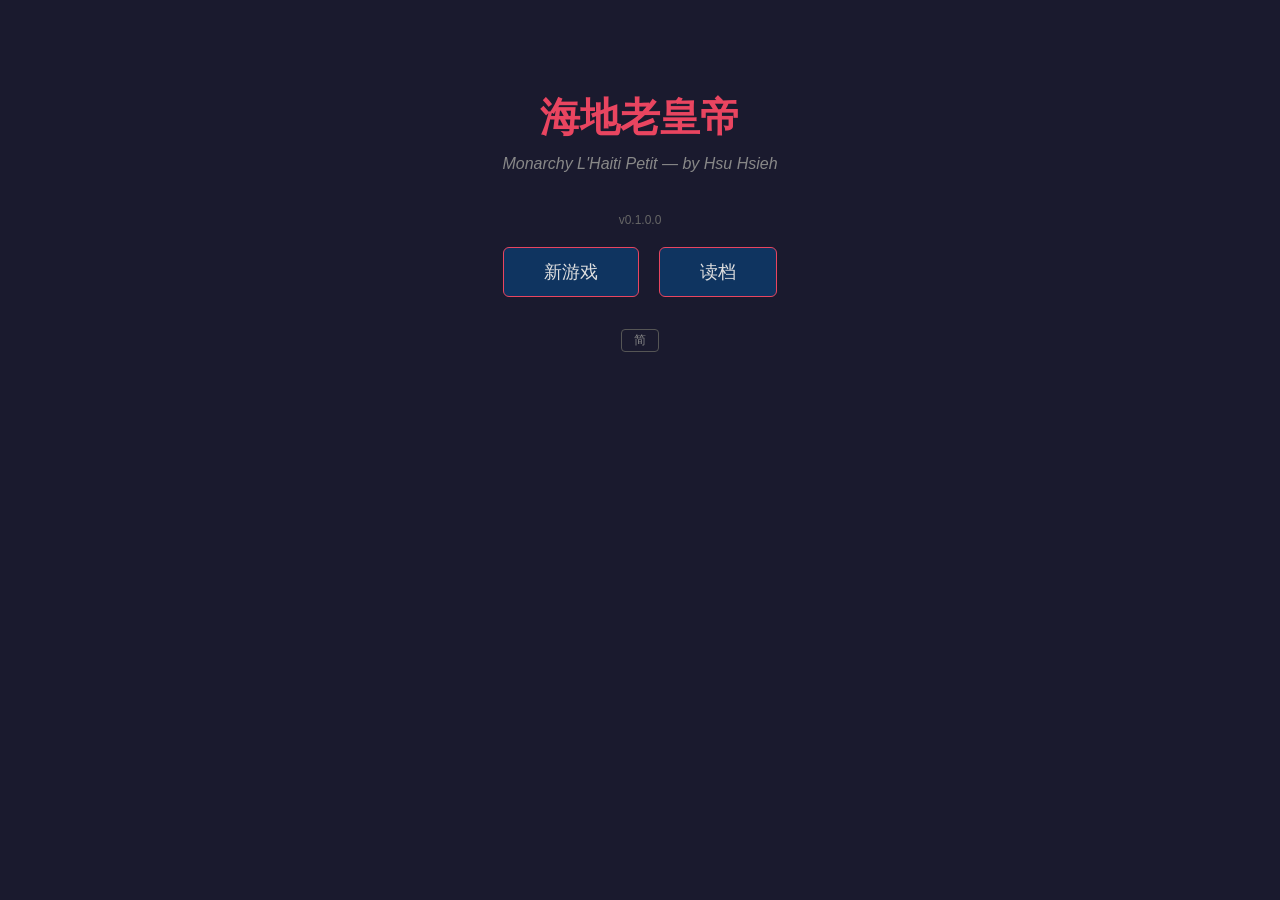
<file: index.html>
<!DOCTYPE html>
<html lang="zh-CN">
<head>
    <meta charset="UTF-8">
    <meta name="viewport" content="width=device-width, initial-scale=1.0">
    <title>海地老皇帝 — Monarchy L'Haiti Petit</title>
    <link rel="stylesheet" href="style.css">
</head>
<body>
    <div id="app">
        <header>
            <div id="titleWrap">
                <h1>海地老皇帝</h1>
                <span id="titleSub">Monarchy L'Haiti Petit</span>
            </div>
            <div id="infoWrap">
                <div id="infoLeft">
                    <span id="gameInfo"></span>
                    <span id="orgLevelInfo"></span>
                </div>
                <div id="classLegend"></div>
            </div>
            <div id="headerBtns">
                <button onclick="saveGame()">存档</button>
                <button onclick="exportSave()">导出</button>
                <button onclick="importSave()">读取</button>
                <button onclick="loadGame()">读档</button>
                <button onclick="resetGame()">新游戏</button>
                <button onclick="toggleLayout()">⇔翻转</button>
            </div>
            <input type="file" id="importFileInput" accept=".txt" style="display:none;" onchange="handleImportFile(event)">
        </header>

        <main>
            <div id="screenMenu" class="screen active">
                <h2>海地老皇帝</h2>
                <p class="subtitle">Monarchy L'Haiti Petit &mdash; by Hsu Hsieh</p>
                <p style="color:#666;font-size:0.75rem;margin:4px 0 12px;">v0.1.0.0</p>
                <button onclick="showIntro()">新游戏</button>
                <button onclick="loadGame()">读档</button>
                <div style="margin-top:16px;display:flex;gap:6px;justify-content:center;">
                    <button id="langSelect" onclick="cycleLanguage()" style="background:transparent;color:#888;border:1px solid #555;padding:2px 12px;border-radius:4px;cursor:pointer;font-size:0.75rem;">简</button>
                </div>
            </div>

            <div id="screenIntro" class="screen">
                <div style="max-width:500px;margin:0 auto;text-align:center;padding:20px;">
                    <div style="font-size:18px;color:#ffd700;margin-bottom:20px;line-height:1.8;">"皇帝轮流坐，明年到我家。"</div>
                    <div style="font-size:14px;color:#ccc;line-height:1.8;text-align:justify;text-indent:2em;">
                        在小海地这片土地上，在新秩序形成之前，这里除了腐朽的人们，什么都没有。但你不一样！你是一位有识之士，注定要领导、征战，在这片传奇的土地上用血与泪写下你的传奇！
                    </div>
                    <button onclick="startNewGame()" style="margin-top:30px;padding:12px 40px;font-size:18px;background:#e94560;color:#fff;border:none;border-radius:6px;cursor:pointer;">开始征程</button>
                </div>
            </div>

            <div id="screenCreate" class="screen">
                <h2>选择你的角色</h2>
                <div id="charOptions"></div>
                <div id="nameInputArea" style="display:none;">
                    <label>选择国姓：</label>
                    <div id="surnamePicker"></div>
                    <label style="margin-top:6px;display:inline-block;">名：</label>
                    <input type="text" id="charNameInput" maxlength="10" placeholder="输入名字...">
                    <button onclick="randomizeName()">随机</button>
                    <div style="margin-top:8px;">
                        <label>玩家ID：</label>
                        <input type="text" id="playerIdInput" placeholder="输入玩家ID..." value="player">
                    </div>
                    <div style="margin-top:6px;">
                        <label>驻地名称：</label>
                        <input type="text" id="hqNameInput" placeholder="输入办公地点..." value="办公室">
                    </div>
                    <div style="margin-top:8px;">
                        <button onclick="confirmCharacter()">确认</button>
                    </div>
                </div>
            </div>

            <div id="screenGame" class="screen">
                <div id="orgPanel"></div>
                <div id="orgTooltip"></div>
                <div id="gameLayout">
                    <div id="logPanel">
                        <h3>游戏日志</h3>
                        <div id="logContent"></div>
                        <button onclick="clearLog()">清空日志</button>
                        <button onclick="exportLog()" style="margin-left:4px;">导出日志</button>
                        <button onclick="importLog()" style="margin-left:4px;">导入日志</button>
                    </div>
                    <div id="charPanel">
                        <h3>角色列表</h3>
                        <div id="charListTabs">
                            <button class="char-tab active" data-tab="free" onclick="switchCharTab('free')">自由角色</button>
                            <button class="char-tab" data-tab="worker" onclick="switchCharTab('worker')">职人角色</button>
                        </div>
                        <div id="charList"></div>
                    </div>
                    <div id="actionPanel">
                        <h3>行动</h3>
                        <div id="actionContent">
                            <p id="actionPrompt">选择一个角色来执行行动</p>
                            <div id="actionBtns"></div>
                        </div>
                        <div id="yearEndArea">
                            <button id="btnNextYear" onclick="nextYear()">下一年 →</button>
                        </div>
                    </div>
                    <div id="combinedPanel">
                        <div id="combinedTabBar">
                            <button class="court-tab active" data-tab="cabinet" onclick="switchCombinedTab('cabinet')">内阁</button>
                            <button class="court-tab" data-tab="harem" onclick="switchCombinedTab('harem')">后宫</button>
                            <button class="court-tab" data-tab="unavailable" onclick="switchCombinedTab('unavailable')">不可用角色</button>
                            <button class="court-tab" data-tab="dead" onclick="switchCombinedTab('dead')">死亡角色</button>
                        </div>
                        <div id="combinedCabinet" class="court-tab-panel active"></div>
                        <div id="combinedHarem" class="court-tab-panel"></div>
                        <div id="combinedUnavailable" class="court-tab-panel"></div>
                        <div id="combinedDead" class="court-tab-panel"></div>
                    </div>
                </div>
                <div id="recruitPanel">
                    <div id="recruitRegular" class="recruit-col">
                        <div class="recruit-col-header">常规人才</div>
                        <div id="talentMarketSlots" class="recruit-slots"></div>
                    </div>
                    <div id="recruitBounty" class="recruit-col">
                        <div class="recruit-col-header">悬赏招募</div>
                        <div id="recruitBountyContent"></div>
                    </div>
                    <div id="recruitSpecial" class="recruit-col">
                        <div class="recruit-col-header">特殊人才</div>
                        <div id="recruitSpecialContent"></div>
                    </div>
                </div>
                <div id="bottomPanels">
                    <div id="mapPanel" class="collapsed">
                        <div class="panel-header">
                            <h3>地图</h3>
                            <button class="collapse-btn" onclick="toggleMap()">▶</button>
                        </div>
                        <div id="mapContent"></div>
                        <div id="mapAction" style="padding:8px 12px 10px;border-top:1px solid #0f3460;display:none;"></div>
                    </div>
                    <div id="historyPanel">
                        <div class="panel-header">
                            <h3>历史人物</h3>
                        </div>
                        <div id="historyPanelContent"></div>
                    </div>
                </div>
            </div>

            <div id="charDetailOverlay" class="overlay" style="display:none;">
                <div class="overlay-content" style="max-width:600px;">
                    <div class="overlay-header">
                        <h2 id="charDetailTitle">角色详情</h2>
                        <button class="overlay-close" onclick="closeCharDetail()">✕</button>
                    </div>
                    <div id="charDetailContent"></div>
                </div>
            </div>
            <div id="targetDetailOverlay" class="overlay" style="display:none;">
                <div class="overlay-content" style="max-width:500px;">
                    <div class="overlay-header">
                        <h2 id="targetDetailTitle">目标属性</h2>
                        <button class="overlay-close" onclick="closeTargetDetail()">✕</button>
                    </div>
                    <div id="targetDetailContent"></div>
                </div>
            </div>
            <div id="orgBreakdownOverlay" class="overlay" style="display:none;">
                <div class="overlay-content" style="max-width:500px;">
                    <div class="overlay-header">
                        <h2 id="orgBreakdownTitle">数值详情</h2>
                        <button class="overlay-close" onclick="closeOrgBreakdown()">✕</button>
                    </div>
                    <div id="orgBreakdownContent"></div>
                </div>
            </div>
            <div id="historyOverlay" class="overlay" style="display:none;">
                <div class="overlay-content" style="max-width:550px;">
                    <div class="overlay-header">
                        <h2>历史人物</h2>
                        <button class="overlay-close" onclick="closeHistory()">✕</button>
                    </div>
                    <div id="historyContent"></div>
                </div>
            </div>
            <div id="gameOverOverlay" class="overlay" style="display:none;">
                <div class="overlay-content" style="max-width:600px;text-align:center;">
                    <div class="overlay-header">
                        <h2 id="gameOverTitle">游戏结束</h2>
                        <button class="overlay-close" onclick="closeGameOver()">✕</button>
                    </div>
                    <div id="gameOverContent"></div>
                </div>
            </div>
        </main>
    </div>

    <script src="script.js"></script>
</body>
</html>
</file>
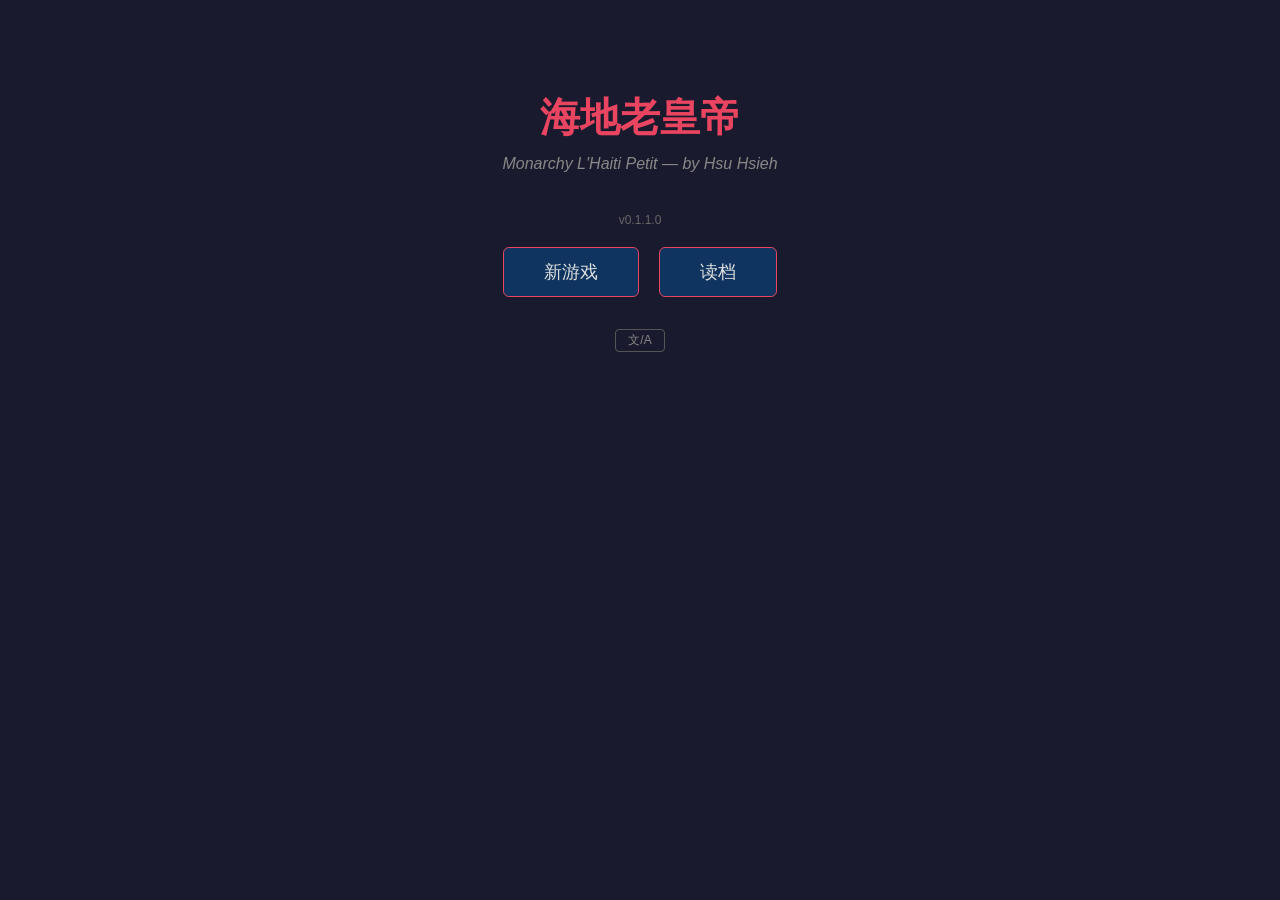
<file: dev/index.html>
<!DOCTYPE html>
<html lang="zh-CN">
<head>
    <meta charset="UTF-8">
    <meta name="viewport" content="width=device-width, initial-scale=1.0">
    <title>海地老皇帝 — Monarchy L'Haiti Petit</title>
    <link rel="stylesheet" href="style.css">
</head>
<body>
    <div id="app">
        <header>
            <div id="titleWrap">
                <h1>海地老皇帝</h1>
                <span id="titleSub">Monarchy L'Haiti Petit</span>
            </div>
            <div id="infoWrap">
                <div id="infoLeft">
                    <span id="gameInfo"></span>
                    <span id="orgLevelInfo"></span>
                </div>
                <div id="classLegend"></div>
            </div>
            <div id="headerBtns">
                <button class="i18n" data-i18n="UI_HEADER.btn_save" onclick="saveGame()">存档</button>
                <button class="i18n" data-i18n="UI_HEADER.btn_export" onclick="exportSave()">导出</button>
                <button class="i18n" data-i18n="UI_HEADER.btn_import" onclick="importSave()">读取</button>
                <button class="i18n" data-i18n="UI_HEADER.btn_load" onclick="loadGame()">读档</button>
                <button class="i18n" data-i18n="UI_HEADER.btn_new_game" onclick="resetGame()">新游戏</button>
                <button class="i18n" data-i18n="UI_HEADER.btn_toggle_layout" onclick="toggleLayout()">⇔翻转</button>
                <button id="devCheatBtn" onclick="showDevCheat()" style="display:none;background:#e94560;color:#fff;border:none;padding:2px 8px;border-radius:3px;cursor:pointer;font-size:0.7rem;">作弊</button>
                <button id="headerLangBtn" onclick="showLangMenu(event)" style="background:transparent;color:#888;border:1px solid #555;padding:2px 8px;border-radius:3px;cursor:pointer;font-size:0.7rem;">文/A</button>
                <div style="position:relative;display:inline-block;">
                    <button id="headerDocsBtn" class="i18n" data-i18n="UI_HEADER.btn_docs" onclick="showDocsMenu(event)" style="background:transparent;color:#888;border:1px solid #555;padding:2px 8px;border-radius:3px;cursor:pointer;font-size:0.7rem;">文件</button>
                    <div id="docsDropdown" style="display:none;position:absolute;top:100%;right:0;background:#2a2a2a;border:1px solid #444;border-radius:4px;min-width:160px;z-index:1000;box-shadow:0 4px 12px rgba(0,0,0,0.5);">
                        <div class="i18n" data-i18n="UI_HEADER.doc_info" onclick="openDoc('info.txt')" onmouseenter="this.style.background='#0f3460'" onmouseleave="this.style.background='transparent'" style="padding:8px 12px;cursor:pointer;color:#ccc;font-size:0.75rem;border-bottom:1px solid #333;">设定文档</div>
                        <div class="i18n" data-i18n="UI_HEADER.doc_tutorial" onclick="openDoc('tutorial.txt')" onmouseenter="this.style.background='#0f3460'" onmouseleave="this.style.background='transparent'" style="padding:8px 12px;cursor:pointer;color:#ccc;font-size:0.75rem;border-bottom:1px solid #333;">新手教程</div>
                        <div class="i18n" data-i18n="UI_HEADER.doc_stats_char" onclick="openDoc('stats_char.txt')" onmouseenter="this.style.background='#0f3460'" onmouseleave="this.style.background='transparent'" style="padding:8px 12px;cursor:pointer;color:#ccc;font-size:0.75rem;border-bottom:1px solid #333;">角色属性详解</div>
                        <div class="i18n" data-i18n="UI_HEADER.doc_stats_org" onclick="openDoc('stats_org.txt')" onmouseenter="this.style.background='#0f3460'" onmouseleave="this.style.background='transparent'" style="padding:8px 12px;cursor:pointer;color:#ccc;font-size:0.75rem;">组织属性详解</div>
                    </div>
                </div>
            </div>
            <input type="file" id="importFileInput" accept=".txt" style="display:none;" onchange="handleImportFile(event)">
        </header>

        <main>
            <div id="screenMenu" class="screen active">
                <h2 class="i18n" data-i18n="UI_HEADER.game_title">海地老皇帝</h2>
                <p class="subtitle">Monarchy L'Haiti Petit &mdash; by Hsu Hsieh</p>
                <p style="color:#666;font-size:0.75rem;margin:4px 0 12px;" class="i18n" data-i18n="UI_MENU.version">v0.1.1.0</p>
                <button class="i18n" data-i18n="UI_MENU.new_game" onclick="showIntro()">新游戏</button>
                <button class="i18n" data-i18n="UI_MENU.load_game" onclick="loadGame()">读档</button>
                <div style="margin-top:16px;display:flex;gap:6px;justify-content:center;">
                    <button onclick="showLangMenu(event)" style="background:transparent;color:#888;border:1px solid #555;padding:2px 12px;border-radius:4px;cursor:pointer;font-size:0.75rem;">文/A</button>
                </div>
            </div>

            <div id="screenIntro" class="screen">
                <div style="max-width:500px;margin:0 auto;text-align:center;padding:20px;">
                    <div class="i18n" data-i18n="UI_MENU.intro_title" style="font-size:18px;color:#ffd700;margin-bottom:20px;line-height:1.8;">"皇帝轮流坐，明年到我家。"</div>
                    <div class="i18n" data-i18n="UI_MENU.intro_body" style="font-size:14px;color:#ccc;line-height:1.8;text-align:justify;text-indent:2em;">
                        在小海地这片土地上，在新秩序形成之前，这里除了腐朽的人们，什么都没有。但你不一样！你是一位有识之士，注定要领导、征战，在这片传奇的土地上用血与泪写下你的传奇！
                    </div>
                    <button class="i18n" data-i18n="UI_MENU.intro_begin" onclick="startNewGame()" style="margin-top:30px;padding:12px 40px;font-size:18px;background:#e94560;color:#fff;border:none;border-radius:6px;cursor:pointer;">开始征程</button>
                </div>
            </div>

            <div id="screenCreate" class="screen">
                <h2 class="i18n" data-i18n="UI_MENU.select_character">选择你的角色</h2>
                <div id="charOptions"></div>
                <div id="nameInputArea" style="display:none;">
                    <label class="i18n" data-i18n="UI_MENU.select_surname">选择国姓：</label>
                    <div id="surnamePicker"></div>
                    <label style="margin-top:6px;display:inline-block;" class="i18n" data-i18n="UI_MENU.given_name">名：</label>
                    <input type="text" id="charNameInput" maxlength="10" placeholder="输入名字..." class="i18n" data-i18n="UI_MENU.name_placeholder">
                    <button class="i18n" data-i18n="UI_MENU.random" onclick="randomizeName()">随机</button>
                    <div style="margin-top:8px;">
                        <label class="i18n" data-i18n="UI_MENU.player_id">玩家ID：</label>
                        <input type="text" id="playerIdInput" placeholder="输入玩家ID..." value="player" class="i18n" data-i18n="UI_MENU.player_id_placeholder">
                    </div>
                    <div style="margin-top:6px;">
                        <label class="i18n" data-i18n="UI_MENU.hq_name">驻地名称：</label>
                        <input type="text" id="hqNameInput" placeholder="输入办公地点..." value="办公室" class="i18n" data-i18n="UI_MENU.hq_placeholder">
                    </div>
                    <div style="margin-top:8px;">
                        <button class="i18n" data-i18n="UI_MENU.confirm" onclick="confirmCharacter()">确认</button>
                    </div>
                </div>
            </div>

            <div id="screenGame" class="screen">
                <div id="orgPanel"></div>
                <div id="orgTooltip"></div>
                <div id="gameLayout">
                    <div id="logPanel">
                        <h3>游戏日志</h3>
                        <div id="logContent"></div>
                        <button onclick="clearLog()">清空日志</button>
                        <button onclick="exportLog()" style="margin-left:4px;">导出日志</button>
                        <button onclick="importLog()" style="margin-left:4px;">导入日志</button>
                    </div>
                    <div id="charPanel">
                        <h3>角色列表</h3>
                        <div id="charListTabs">
                            <button class="char-tab active" data-tab="free" onclick="switchCharTab('free')">自由角色</button>
                            <button class="char-tab" data-tab="worker" onclick="switchCharTab('worker')">职人角色</button>
                        </div>
                        <div id="charList"></div>
                    </div>
                    <div id="actionPanel">
                        <h3>行动</h3>
                        <div id="actionContent">
                            <p id="actionPrompt">选择一个角色来执行行动</p>
                            <div id="actionBtns"></div>
                        </div>
                        <div id="yearEndArea">
                            <button id="btnNextYear" onclick="nextYear()">下一年 →</button>
                        </div>
                    </div>
                    <div id="combinedPanel">
                        <div id="combinedTabBar">
                            <button class="court-tab active" data-tab="cabinet" onclick="switchCombinedTab('cabinet')">内阁</button>
                            <button class="court-tab" data-tab="harem" onclick="switchCombinedTab('harem')">后宫</button>
                            <button class="court-tab" data-tab="unavailable" onclick="switchCombinedTab('unavailable')">不可用角色</button>
                            <button class="court-tab" data-tab="dead" onclick="switchCombinedTab('dead')">死亡角色</button>
                        </div>
                        <div id="combinedCabinet" class="court-tab-panel active"></div>
                        <div id="combinedHarem" class="court-tab-panel"></div>
                        <div id="combinedUnavailable" class="court-tab-panel"></div>
                        <div id="combinedDead" class="court-tab-panel"></div>
                    </div>
                </div>
                <div id="recruitPanel">
                    <div id="recruitRegular" class="recruit-col">
                        <div class="recruit-col-header">常规人才</div>
                        <div id="talentMarketSlots" class="recruit-slots"></div>
                    </div>
                    <div id="recruitBounty" class="recruit-col">
                        <div class="recruit-col-header">悬赏招募</div>
                        <div id="recruitBountyContent"></div>
                    </div>
                    <div id="recruitSpecial" class="recruit-col">
                        <div class="recruit-col-header">特殊人才</div>
                        <div id="recruitSpecialContent"></div>
                    </div>
                </div>
                <div id="bottomPanels">
                    <div id="mapPanel" class="collapsed">
                        <div class="panel-header">
                            <h3>地图</h3>
                            <button class="collapse-btn" onclick="toggleMap()">▶</button>
                        </div>
                        <div id="mapContent"></div>
                        <div id="mapAction" style="padding:8px 12px 10px;border-top:1px solid #0f3460;display:none;"></div>
                    </div>
                    <div id="historyPanel">
                        <div class="panel-header">
                            <h3>历史人物</h3>
                        </div>
                        <div id="historyPanelContent"></div>
                    </div>
                </div>
            </div>

            <div id="charDetailOverlay" class="overlay" style="display:none;">
                <div class="overlay-content" style="max-width:600px;">
                    <div class="overlay-header">
                        <h2 id="charDetailTitle">角色详情</h2>
                        <button class="overlay-close" onclick="closeCharDetail()">✕</button>
                    </div>
                    <div id="charDetailContent"></div>
                </div>
            </div>
            <div id="targetDetailOverlay" class="overlay" style="display:none;">
                <div class="overlay-content" style="max-width:500px;">
                    <div class="overlay-header">
                        <h2 id="targetDetailTitle">目标属性</h2>
                        <button class="overlay-close" onclick="closeTargetDetail()">✕</button>
                    </div>
                    <div id="targetDetailContent"></div>
                </div>
            </div>
            <div id="orgBreakdownOverlay" class="overlay" style="display:none;">
                <div class="overlay-content" style="max-width:500px;">
                    <div class="overlay-header">
                        <h2 id="orgBreakdownTitle">数值详情</h2>
                        <button class="overlay-close" onclick="closeOrgBreakdown()">✕</button>
                    </div>
                    <div id="orgBreakdownContent"></div>
                </div>
            </div>
            <div id="historyOverlay" class="overlay" style="display:none;">
                <div class="overlay-content" style="max-width:550px;">
                    <div class="overlay-header">
                        <h2>历史人物</h2>
                        <button class="overlay-close" onclick="closeHistory()">✕</button>
                    </div>
                    <div id="historyContent"></div>
                </div>
            </div>
            <div id="gameOverOverlay" class="overlay" style="display:none;">
                <div class="overlay-content" style="max-width:600px;text-align:center;">
                    <div class="overlay-header">
                        <h2 id="gameOverTitle">游戏结束</h2>
                        <button class="overlay-close" onclick="closeGameOver()">✕</button>
                    </div>
                    <div id="gameOverContent"></div>
                </div>
            </div>
            <div id="docOverlay" class="overlay" style="display:none;">
                <div class="overlay-content" style="max-width:640px;">
                    <div class="overlay-header">
                        <h2 id="docOverlayTitle">文档</h2>
                        <button class="overlay-close" onclick="closeDocOverlay()">✕</button>
                    </div>
                    <div id="docOverlayBody" style="padding:16px;font-size:0.85rem;line-height:1.8;color:#ccc;white-space:pre-wrap;max-height:70vh;overflow-y:auto;"></div>
                </div>
            </div>
        </main>
    </div>

    <script src="lang/zh-CN.js"></script>
    <script src="lang/en-US.js"></script>
    <script src="lang/zh-TW.js"></script>
    <script src="doc-content.js"></script>
    <script src="script.js"></script>
</body>
</html>
</file>
<file: style.css>
* {
    margin: 0;
    padding: 0;
    box-sizing: border-box;
}

body {
    font-family: 'Segoe UI', 'Microsoft YaHei', sans-serif;
    background: #1a1a2e;
    color: #e0e0e0;
    min-height: 100vh;
}

#app {
    max-width: 1100px;
    margin: 0 auto;
    padding: 10px;
    position: relative;
}

header {
    display: flex;
    align-items: center;
    justify-content: space-between;
    background: #16213e;
    padding: 8px 16px;
    border-radius: 8px;
    margin-bottom: 15px;
    border: 1px solid #0f3460;
    flex-wrap: wrap;
    gap: 6px;
}

#titleWrap {
    display: flex;
    flex-direction: column;
    line-height: 1.2;
}

header h1 {
    font-size: 1.1rem;
    color: #e94560;
    letter-spacing: 2px;
}

#titleSub {
    font-size: 0.65rem;
    color: #666;
    letter-spacing: 1px;
}

#infoWrap {
    display: flex;
    flex-direction: row;
    align-items: center;
    gap: 20px;
}

#infoLeft {
    display: flex;
    flex-direction: column;
    align-items: center;
    gap: 2px;
}

#gameInfo {
    font-size: 0.85rem;
    color: #a0a0b0;
    white-space: nowrap;
}

#orgLevelInfo {
    font-size: 0.8rem;
    color: #ffd54f;
    white-space: nowrap;
}

#classLegend {
    font-size:0.65rem;
    color:#666;
    display:flex;
    flex-wrap:wrap;
    gap:0 10px;
}

#headerBtns {
    display: flex;
    flex-wrap: wrap;
    gap: 4px;
}

#headerBtns button {
    background: #0f3460;
    color: #e0e0e0;
    border: 1px solid #1a4a7a;
    padding: 4px 10px;
    border-radius: 4px;
    cursor: pointer;
    font-size: 0.75rem;
    white-space: nowrap;
}

#headerBtns button:hover {
    background: #1a4a7a;
}

.screen {
    display: none;
}

.screen.active {
    display: block;
}

#screenMenu {
    text-align: center;
    padding: 80px 20px;
}

#screenMenu h2 {
    font-size: 2.5rem;
    color: #e94560;
    margin-bottom: 10px;
}

#screenMenu .subtitle {
    color: #888;
    margin-bottom: 40px;
    font-style: italic;
}

#screenMenu button {
    display: inline-block;
    background: #0f3460;
    color: #e0e0e0;
    border: 1px solid #e94560;
    padding: 12px 40px;
    margin: 8px;
    border-radius: 6px;
    cursor: pointer;
    font-size: 1.1rem;
}

#screenMenu button:hover {
    background: #e94560;
    color: #fff;
}

#screenCreate {
    text-align: center;
    padding: 30px 20px;
}

#screenCreate h2 {
    margin-bottom: 25px;
    color: #e94560;
}

#charOptions {
    display: flex;
    gap: 15px;
    justify-content: center;
    flex-wrap: wrap;
    margin-bottom: 25px;
}

.char-card {
    background: #16213e;
    border: 2px solid #0f3460;
    border-radius: 10px;
    padding: 18px;
    width: 260px;
    cursor: pointer;
    text-align: left;
    transition: all 0.2s;
}

.char-card:hover {
    border-color: #e94560;
    transform: translateY(-3px);
}

.char-card.selected {
    border-color: #e94560;
    background: #1a2a4e;
    box-shadow: 0 0 15px rgba(233, 69, 96, 0.3);
}

.char-card h4 {
    text-align: center;
    color: #e94560;
    margin-bottom: 10px;
    font-size: 1rem;
}

.char-stats {
    display: grid;
    grid-template-columns: 1fr 1fr;
    gap: 3px 15px;
    font-size: 0.85rem;
}

.char-stats span {
    padding: 2px 0;
}

.stat-label {
    color: #888;
}

.stat-val {
    color: #e0e0e0;
    font-weight: bold;
    text-align: right;
}

#nameInputArea {
    margin-top: 15px;
    text-align: center;
}

#nameInputArea label {
    margin-right: 10px;
}

#nameInputArea input {
    background: #0f3460;
    border: 1px solid #1a4a7a;
    color: #e0e0e0;
    padding: 8px 12px;
    border-radius: 4px;
    font-size: 1rem;
    width: 200px;
}

#nameInputArea button {
    background: #e94560;
    color: #fff;
    border: none;
    padding: 8px 20px;
    margin-left: 8px;
    border-radius: 4px;
    cursor: pointer;
    font-size: 1rem;
}

#surnamePicker {
    display: flex;
    flex-wrap: wrap;
    gap: 5px;
    margin: 6px 0;
    justify-content: center;
}

#surnamePicker .surname-btn {
    background: #0f3460;
    color: #e0e0e0;
    border: 1px solid #1a4a7a;
    padding: 6px 14px;
    border-radius: 4px;
    cursor: pointer;
    font-size: 1rem;
    transition: all 0.15s;
}

#surnamePicker .surname-btn:hover {
    border-color: #e94560;
    background: #1a2a4e;
}

#surnamePicker .surname-btn.active {
    background: #e94560;
    color: #fff;
    border-color: #e94560;
}

#gameLayout {
    display: flex;
    gap: 15px;
    margin-bottom: 15px;
}

#charPanel {
    flex: 1;
    background: #16213e;
    border-radius: 8px;
    padding: 15px;
    border: 1px solid #0f3460;
}

#charPanel h3 {
    color: #e94560;
    margin-bottom: 12px;
    font-size: 1rem;
}

#charList {
    display: flex;
    flex-direction: column;
    gap: 8px;
    max-height: 420px;
    overflow-y: auto;
    padding-right: 4px;
}

.char-entry {
    background: #0f3460;
    border-radius: 6px;
    padding: 10px 12px;
    cursor: pointer;
    transition: all 0.15s;
    border: 1px solid transparent;
}

.char-entry:hover {
    border-color: #e94560;
}

.char-entry.active {
    border-color: #e94560;
    background: #1a2a4e;
}

.char-entry.dead {
    opacity: 0.5;
}

.char-entry.acted {
    opacity: 0.7;
    background: #1a2a4e;
    border-color: #444;
}

.char-entry.acted:hover {
    border-color: #666;
}

.char-entry .name {
    font-weight: bold;
    color: #e94560;
    font-size: 0.95rem;
}

.char-entry .age {
    color: #888;
    font-size: 0.85rem;
    margin-left: 6px;
}

.char-entry .status-tag {
    font-size: 0.75rem;
    padding: 2px 8px;
    border-radius: 10px;
    margin-left: 8px;
}

.char-entry .status-tag.alive {
    background: #1b5e20;
    color: #a5d6a7;
}

.char-entry .status-tag.dead {
    background: #5e1b1b;
    color: #d6a5a5;
}

.char-entry .leader-tag {
    font-size: 0.75rem;
    background: #e94560;
    color: #fff;
    padding: 2px 8px;
    border-radius: 10px;
    margin-left: 6px;
}

.char-entry .profession-tag {
    font-size: 0.75rem;
    color: #90caf9;
    margin-left: 6px;
}

.char-entry .stats-mini {
    font-size: 0.75rem;
    color: #a0a0b0;
    margin-top: 4px;
    display: flex;
    flex-wrap: wrap;
    gap: 0 12px;
}

.char-entry .stats-mini span {
    white-space: nowrap;
}

.char-entry .stats-desc {
    font-size: 0.65rem;
    color: #8888a0;
    margin-top: 2px;
    display: flex;
    flex-wrap: wrap;
    gap: 0 10px;
    opacity: 0.85;
}

.char-entry .stats-desc span {
    white-space: nowrap;
}

.char-detail {
    font-size: 0.85rem;
    margin-top: 4px;
    line-height: 1.6;
}

.char-detail .stat-row {
    display: flex;
    justify-content: space-between;
    padding: 0 4px;
}

.char-detail .stat-row:nth-child(even) {
    background: rgba(255,255,255,0.03);
}

#actionPanel {
    flex: 1.2;
    background: #16213e;
    border-radius: 8px;
    padding: 15px;
    border: 1px solid #0f3460;
    display: flex;
    flex-direction: column;
}

#actionPanel h3 {
    color: #e94560;
    margin-bottom: 12px;
    font-size: 1rem;
}

#actionContent {
    flex: 1;
    min-height: 200px;
}

#actionPrompt {
    color: #888;
    font-style: italic;
    margin-bottom: 12px;
}

#actionBtns {
    display: flex;
    flex-wrap: wrap;
    gap: 8px;
}

#actionBtns button {
    background: #0f3460;
    color: #e0e0e0;
    border: 1px solid #1a4a7a;
    padding: 8px 16px;
    border-radius: 5px;
    cursor: pointer;
    font-size: 0.9rem;
    transition: all 0.15s;
}

#actionBtns button:hover {
    background: #e94560;
    border-color: #e94560;
    color: #fff;
}

.action-result {
    background: #0a0a1a;
    border-left: 3px solid #e94560;
    padding: 8px 12px;
    margin-top: 10px;
    border-radius: 0 4px 4px 0;
    font-size: 0.85rem;
    line-height: 1.6;
}

.action-result .success { color: #4caf50; }
.action-result .fail { color: #f44336; }
.action-result .great { color: #ff9800; }
.action-result .extreme { color: #e94560; }
.action-result .info { color: #2196f3; }
.action-result .stat-change { color: #a0a0b0; }

#yearEndArea {
    margin-top: 15px;
    text-align: right;
    padding-top: 10px;
    border-top: 1px solid #0f3460;
}

#btnNextYear {
    background: #e94560;
    color: #fff;
    border: none;
    padding: 10px 30px;
    border-radius: 5px;
    cursor: pointer;
    font-size: 1rem;
}

#btnNextYear:hover {
    background: #ff5770;
}

/* ---- Organization Panel ---- */

#orgPanel {
    background: #16213e;
    border-radius: 8px;
    padding: 8px 14px;
    border: 1px solid #0f3460;
    display: none;
    flex-wrap: wrap;
    gap: 6px 16px;
    align-items: center;
    justify-content: flex-start;
    font-size: 0.82rem;
    margin-bottom: 8px;
}

#orgPanel .org-stat {
    display: inline-flex;
    gap: 3px;
    align-items: baseline;
}

#orgPanel .org-label {
    font-weight: bold;
}

#orgPanel .org-cur {
    color: #fff;
}

#orgPanel .org-peak {
    color: #666;
    font-size: 0.75rem;
}

#orgPanel .org-year {
    margin-left: auto;
    color: #888;
    font-size: 0.8rem;
}

#orgTooltip {
    display: none;
    position: absolute;
    background: #0d1b2a;
    color: #b0b0d0;
    font-size: 0.7rem;
    padding: 6px 10px;
    border-radius: 6px;
    border: 1px solid #1a4a7a;
    max-width: 420px;
    white-space: nowrap;
    z-index: 100;
    pointer-events: none;
    line-height: 1.5;
    box-shadow: 0 2px 8px rgba(0,0,0,0.5);
}

/* ---- Recruit Panel ---- */

#recruitPanel {
    display: none;
    gap: 10px;
    margin-bottom: 10px;
}

#recruitPanel .recruit-col {
    flex: 1;
    background: #16213e;
    border-radius: 8px;
    border: 1px solid #0f3460;
    padding: 10px;
}

#recruitPanel .recruit-col-header {
    color: #e94560;
    font-size: 0.85rem;
    font-weight: bold;
    margin-bottom: 8px;
    text-align: center;
}

#recruitPanel .recruit-slots {
    display: flex;
    flex-direction: column;
    gap: 6px;
}

#logPanel {
    width: 260px;
    background: #16213e;
    border-radius: 8px;
    padding: 10px;
    border: 1px solid #0f3460;
    display: flex;
    flex-direction: column;
    flex-shrink: 0;
}

#logPanel h3 {
    color: #e94560;
    margin-bottom: 8px;
    font-size: 0.85rem;
}

#logContent {
    flex: 1;
    overflow-y: auto;
    font-size: 0.72rem;
    line-height: 1.5;
    max-height: 400px;
    min-height: 100px;
    padding-right: 4px;
}

#logContent p {
    margin: 2px 0;
    padding: 1px 0;
    border-bottom: 1px solid #1a1a3e;
}

#logContent button {
    margin-top: 6px;
    background: #2a2a4e;
    border: 1px solid #555;
    color: #ccc;
    padding: 3px 10px;
    border-radius: 4px;
    cursor: pointer;
    font-size: 0.75rem;
}

#gameLayout.flipped {
    flex-direction: row-reverse;
}

#logPanel h3 {
    color: #e94560;
    margin-bottom: 8px;
    font-size: 1rem;
}

#logPanel button {
    background: #0f3460;
    color: #e0e0e0;
    border: 1px solid #1a4a7a;
    padding: 4px 12px;
    border-radius: 4px;
    cursor: pointer;
    font-size: 0.8rem;
    margin-top: 6px;
}

#mapPanel {
    background: #16213e;
    border-radius: 8px;
    padding: 0;
    border: 1px solid #0f3460;
    flex: 1;
}

#mapPanel .panel-header,
#historyPanel .panel-header {
    display: flex;
    align-items: center;
    padding: 8px 12px;
    cursor: default;
}

#mapPanel .panel-header h3,
#historyPanel .panel-header h3 {
    color: #e94560;
    font-size: 0.9rem;
    margin: 0;
}

#mapPanel .collapse-btn {
    background: none;
    border: none;
    color: #666;
    cursor: pointer;
    font-size: 0.75rem;
    margin-left: auto;
    padding: 2px 6px;
    transition: transform 0.2s;
}

#mapPanel.collapsed .collapse-btn {
    transform: rotate(0deg);
}

#mapPanel:not(.collapsed) .collapse-btn {
    transform: rotate(90deg);
}

#mapPanel.collapsed #mapContent {
    display: none;
}

#mapPanel #mapContent {
    padding: 0 12px 10px;
}

#bottomPanels {
    display: none;
    gap: 10px;
    margin-top: 10px;
}

#historyPanel {
    background: #16213e;
    border-radius: 8px;
    padding: 0;
    border: 1px solid #0f3460;
    flex: 1;
}

#historyPanelContent {
    padding: 0 12px 10px;
    font-size: 0.78rem;
    color: #888;
}

#historyPanelContent .hist-entry {
    display: flex;
    justify-content: space-between;
    align-items: center;
    padding: 4px 0;
    border-bottom: 1px solid #1a1a3e;
    font-size: 0.75rem;
}

#historyPanelContent .hist-entry:last-child {
    border-bottom: none;
}

#historyPanelContent .hist-entry .name {
    color: #c0c0e0;
}

#historyPanelContent .hist-entry .detail-btn {
    background: none;
    border: none;
    cursor: pointer;
    color: #888;
    font-size: 0.7rem;
}

#historyPanelContent .hist-entry .detail-btn:hover {
    color: #e94560;
}

#btnOpenTalentMarket {
    width: 100%;
    margin-top: 8px;
    background: #0f3460;
    color: #e0e0e0;
    border: 1px solid #1a4a7a;
    padding: 6px 12px;
    border-radius: 4px;
    cursor: pointer;
    font-size: 0.8rem;
}

#btnOpenTalentMarket:hover {
    background: #1a4a7a;
}

#mapContent .map-title {
    color: #ffd54f;
    font-size: 0.9rem;
    font-weight: bold;
    margin-bottom: 8px;
}

#mapContent .map-targets {
    display: flex;
    flex-wrap: wrap;
    gap: 8px;
}

#mapContent .map-target {
    background: #0f3460;
    border: 1px solid #1a4a7a;
    border-radius: 6px;
    padding: 8px 12px;
    min-width: 110px;
    text-align: center;
    transition: all 0.15s;
}

#mapContent .map-target.unconquered:hover {
    border-color: #e94560;
}

#combinedPanel {
    width: 240px;
    background: #16213e;
    border-radius: 8px;
    border: 1px solid #0f3460;
    overflow: hidden;
    flex-shrink: 0;
}

#combinedTabBar {
    display: flex;
    background: #0f3460;
}

#combinedTabBar .court-tab {
    flex: 1;
    padding: 6px 4px;
    background: transparent;
    color: #888;
    border: none;
    cursor: pointer;
    font-size: 0.72rem;
    transition: all 0.15s;
    border-bottom: 2px solid transparent;
}

#combinedTabBar .court-tab.active {
    color: #e94560;
    border-bottom-color: #e94560;
    background: rgba(233,69,96,0.08);
}

#combinedTabBar .court-tab:hover {
    color: #e0e0e0;
}

#combinedPanel .court-tab-panel {
    display: none;
    padding: 8px 10px;
    font-size: 0.78rem;
    max-height: 300px;
    overflow-y: auto;
}

#combinedPanel .court-tab-panel.active {
    display: block;
}

#unavailablePanel {
    width: 220px;
    background: #16213e;
    border-radius: 8px;
    padding: 12px;
    border: 1px solid #3a3a5e;
    flex-shrink: 0;
}

#unavailablePanel h4 {
    color: #a0a0d0;
    margin-bottom: 8px;
    font-size: 0.85rem;
}

#unavailableContent {
    display: flex;
    flex-direction: column;
    gap: 4px;
    max-height: 300px;
    overflow-y: auto;
}

.unavailable-entry {
    display: flex;
    justify-content: space-between;
    align-items: center;
    font-size: 0.75rem;
    padding: 3px 6px;
    background: #1a1a3e;
    border-radius: 4px;
    color: #8888b0;
}

.unavailable-entry .name {
    color: #c0c0e0;
}

.unavailable-entry .status {
    font-size: 0.65rem;
    padding: 1px 6px;
    border-radius: 6px;
}

.unavailable-entry .status.exiled {
    background: #5a2a2a;
    color: #e08080;
}

.unavailable-entry .status.natural {
    background: #2a3a2a;
    color: #80b080;
}

.unavailable-entry .status.unawakened {
    background: #3a3a5e;
    color: #a0a0d0;
}

.unavailable-entry .status.retired {
    background: #3a4a3a;
    color: #a0d0a0;
}

.unavailable-entry .hist-btn {
    background: none;
    border: none;
    cursor: pointer;
    font-size: 0.75rem;
    padding: 0 2px;
    color: #888;
}

.unavailable-entry .hist-btn:hover {
    color: #e94560;
}

.court-entry {
    display: flex;
    justify-content: space-between;
    align-items: center;
    padding: 5px 0;
    border-bottom: 1px solid rgba(255,255,255,0.05);
}

.court-entry:last-child {
    border-bottom: none;
}

.court-entry .court-name {
    color: #e0e0e0;
    font-weight: bold;
    font-size: 0.85rem;
}

.court-entry .court-title {
    color: #90caf9;
    font-size: 0.75rem;
    margin-left: 6px;
}

.court-entry .court-stats {
    color: #8888a0;
    font-size: 0.7rem;
}

.court-entry .court-status {
    font-size: 0.7rem;
    padding: 1px 6px;
    border-radius: 8px;
}

.court-entry .court-status.active-minister {
    background: #1b5e20;
    color: #a5d6a7;
}

.court-entry .court-status.eligible {
    background: #5e3a1b;
    color: #ffcc80;
}

.court-section-title {
    color: #e94560;
    font-size: 0.75rem;
    font-weight: bold;
    margin: 8px 0 4px;
    padding-bottom: 2px;
    border-bottom: 1px solid rgba(233,69,96,0.3);
}

#mapContent .map-target.conquered {
    opacity: 0.55;
    border-color: #2a6a3a;
    background: #0a2a1a;
}

#mapContent .map-target-name {
    color: #e0e0e0;
    font-size: 0.85rem;
    font-weight: bold;
}

#mapContent .map-target-type {
    font-size: 0.7rem;
    margin-top: 2px;
}

#mapContent .map-target-status {
    font-size: 0.75rem;
    margin-top: 4px;
    color: #888;
}

#mapContent .map-target.conquered .map-target-status {
    color: #66bb6a;
}

#mapContent .map-target-stats {
    font-size: 0.65rem;
    margin-top: 2px;
    color: #aaa;
}

#logContent {
    background: #0a0a1a;
    border-radius: 5px;
    padding: 10px;
    max-height: 200px;
    overflow-y: auto;
    font-size: 0.82rem;
    line-height: 1.7;
    font-family: 'Consolas', 'Courier New', monospace;
}

#logContent .log-entry {
    padding: 1px 0;
}

#logContent .log-year {
    color: #e94560;
    font-weight: bold;
}

#logContent .log-death {
    color: #f44336;
}

#logContent .log-event {
    color: #ff9800;
}

#logContent .log-growth {
    color: #4caf50;
}

#logContent .log-succession {
    color: #ba68c8;
    font-weight: bold;
}

.key-badge {
    display: inline-block;
    min-width: 18px;
    height: 18px;
    line-height: 18px;
    text-align: center;
    font-size: 0.7rem;
    font-weight: bold;
    color: #fff;
    background: #e94560;
    border-radius: 3px;
    margin-right: 4px;
    padding: 0 3px;
}

.unavailable-entry .hist-btn:hover {
    color: #e94560;
}

@media (max-width: 750px) {
    #gameLayout {
        flex-direction: column;
    }
}

/* ---- Talent Market Overlay ---- */

.overlay {
    position: fixed;
    top: 0; left: 0; width: 100%; height: 100%;
    background: rgba(0,0,0,0.7);
    display: flex;
    align-items: center;
    justify-content: center;
    z-index: 1000;
}

.overlay-content {
    background: #1a1a2e;
    border: 1px solid #e94560;
    border-radius: 12px;
    padding: 24px;
    min-width: 400px;
    max-width: 600px;
    max-height: 80vh;
    overflow-y: auto;
}

.overlay-header {
    display: flex;
    align-items: center;
    gap: 12px;
    margin-bottom: 16px;
}

.overlay-header h2 {
    margin: 0;
    font-size: 1.3rem;
}

.overlay-header #talentMarketLeaderWel {
    color: #ce93d8;
    font-size: 0.9rem;
    margin-left: auto;
}

.overlay-close {
    background: none;
    border: 1px solid #555;
    color: #aaa;
    font-size: 1rem;
    padding: 4px 10px;
    border-radius: 6px;
    cursor: pointer;
}

.overlay-close:hover {
    background: #e94560;
    color: #fff;
    border-color: #e94560;
}

#talentMarketList {
    display: block;
}

.talent-card {
    background: #16213e;
    border: 1px solid #333;
    border-radius: 8px;
    padding: 12px 16px;
    display: flex;
    align-items: center;
    gap: 12px;
    margin-bottom: 12px;
}

.talent-card .talent-name {
    font-weight: bold;
    min-width: 80px;
}

.talent-card .talent-stats {
    display: flex;
    gap: 8px;
    font-size: 0.85rem;
    color: #ccc;
}

.talent-card .talent-stats span {
    background: #0f3460;
    padding: 2px 6px;
    border-radius: 4px;
}

.talent-card .talent-price {
    color: #ce93d8;
    font-size: 0.85rem;
    margin-left: auto;
}

.talent-card .talent-buy-btn {
    background: #e94560;
    color: #fff;
    border: none;
    padding: 6px 14px;
    border-radius: 6px;
    cursor: pointer;
    font-size: 0.85rem;
}

.talent-card .talent-buy-btn:hover:not(:disabled) {
    background: #ff6b81;
}

.talent-card .talent-buy-btn:disabled {
    background: #555;
    cursor: not-allowed;
    opacity: 0.6;
}

/* ---- Permanent Talent Market (char panel) ---- */

#talentMarketSection {
    margin-top: 14px;
    border-top: 1px solid #0f3460;
    padding-top: 10px;
}

.talent-market-header {
    display: flex;
    align-items: center;
    justify-content: space-between;
    margin-bottom: 8px;
}

.talent-market-header h4 {
    color: #e94560;
    font-size: 0.9rem;
}

.talent-market-header #talentMarketLeaderWel {
    color: #ce93d8;
    font-size: 0.8rem;
}

#talentMarketSlots .talent-card {
    margin-bottom: 6px;
    padding: 8px 10px;
    font-size: 0.8rem;
}

#talentMarketSlots .talent-card .talent-name {
    min-width: 60px;
    font-size: 0.8rem;
}

#talentMarketSlots .talent-card .talent-stats {
    font-size: 0.75rem;
    gap: 4px;
}

#talentMarketSlots .talent-card .talent-stats span {
    padding: 1px 4px;
}

#talentMarketSlots .talent-card .talent-price {
    font-size: 0.75rem;
}

#talentMarketSlots .talent-card .talent-buy-btn {
    padding: 4px 10px;
    font-size: 0.75rem;
}

#talentMarketSlots .no-talent {
    color: #666;
    font-size: 0.8rem;
    text-align: center;
    padding: 10px;
    font-style: italic;
}

.talent-card-empty {
    opacity: 0.35;
    justify-content: center;
}

.talent-empty-slot {
    color: #555;
    font-size: 0.8rem;
    text-align: center;
    width: 100%;
    font-style: italic;
}

.talent-special {
    border-color: #ffd54f !important;
    background: #1a2a1e !important;
    flex-wrap: wrap;
}

.talent-special-header {
    width: 100%;
    color: #ffd54f;
    font-size: 0.75rem;
    font-weight: bold;
    margin-bottom: 2px;
}

.talent-special-desc {
    width: 100%;
    font-size: 0.75rem;
    color: #a0d8a0;
    font-style: italic;
}

/* ---- Talent Market Tabs ---- */

#talentMarketTabBar {
    display: flex;
    gap: 4px;
    margin-bottom: 14px;
    border-bottom: 1px solid #0f3460;
    padding-bottom: 8px;
}

.tm-tab {
    background: #0f3460;
    color: #a0a0b0;
    border: 1px solid #1a4a7a;
    padding: 6px 16px;
    border-radius: 4px 4px 0 0;
    cursor: pointer;
    font-size: 0.85rem;
    transition: all 0.15s;
}

.tm-tab:hover {
    background: #1a4a7a;
    color: #e0e0e0;
}

.tm-tab.active {
    background: #16213e;
    color: #e94560;
    border-color: #e94560;
    border-bottom-color: #16213e;
}

.tm-tab-panel {
    display: none;
}

.tm-tab-panel.active {
    display: block;
}

/* ---- Bounty Section ---- */

.bounty-form {
    background: #16213e;
    border: 1px solid #0f3460;
    border-radius: 8px;
    padding: 14px 16px;
    margin-bottom: 14px;
}

.bounty-form h3 {
    color: #e94560;
    font-size: 1rem;
    margin-bottom: 10px;
}

.bounty-form-row {
    display: flex;
    gap: 12px;
    align-items: center;
    flex-wrap: wrap;
    margin-bottom: 8px;
}

.bounty-form-row label {
    font-size: 0.85rem;
    color: #a0a0b0;
    margin-right: 4px;
}

.bounty-form-row select {
    background: #0f3460;
    color: #e0e0e0;
    border: 1px solid #1a4a7a;
    padding: 4px 8px;
    border-radius: 4px;
    font-size: 0.85rem;
}

.bounty-stats-grid {
    display: flex;
    gap: 6px 14px;
    flex-wrap: wrap;
    margin: 6px 0 10px;
}

.bounty-stats-grid label {
    font-size: 0.85rem;
    color: #ccc;
    display: inline-flex;
    align-items: center;
    gap: 4px;
    cursor: pointer;
}

.bounty-stats-grid input[type="checkbox"] {
    accent-color: #e94560;
}

.bounty-submit-btn {
    background: #e94560;
    color: #fff;
    border: none;
    padding: 7px 18px;
    border-radius: 6px;
    cursor: pointer;
    font-size: 0.9rem;
    margin-top: 4px;
}

.bounty-submit-btn:hover:not(:disabled) {
    background: #ff6b81;
}

.bounty-submit-btn:disabled {
    background: #555;
    cursor: not-allowed;
    opacity: 0.6;
}

.bounty-price-hint {
    color: #ce93d8;
    font-size: 0.85rem;
    margin-left: 10px;
}

/* ---- Active Bounties ---- */

.active-bounties h3 {
    color: #e94560;
    font-size: 1rem;
    margin-bottom: 8px;
}

.bounty-card {
    background: #16213e;
    border: 1px solid #333;
    border-radius: 8px;
    padding: 10px 14px;
    margin-bottom: 8px;
    display: flex;
    justify-content: space-between;
    align-items: center;
}

.bounty-card .bounty-info {
    font-size: 0.85rem;
    color: #ccc;
    line-height: 1.5;
}

.bounty-card .bounty-info .bounty-spec {
    color: #ffb74d;
}

.bounty-card .bounty-years {
    font-size: 0.85rem;
    color: #888;
    white-space: nowrap;
    margin-left: 12px;
}

/* ---- Special Tab ---- */

.special-placeholder {
    text-align: center;
    padding: 40px 20px;
    color: #888;
    font-size: 1.1rem;
    font-style: italic;
}

.char-entry .unplayable-tag {
    font-size: 0.7rem;
    background: #3a3a5e;
    color: #a0a0d0;
    padding: 2px 8px;
    border-radius: 8px;
    margin-left: 6px;
    border: 1px dashed #6060a0;
}

/* ---- Life Events (Biography) ---- */

.life-events {
    margin-top: 10px;
    padding-top: 8px;
    border-top: 1px solid #0f3460;
}

.detail-section-title {
    color: #e94560;
    font-size: 0.85rem;
    font-weight: bold;
    margin-bottom: 6px;
}

.life-birth {
    color: #8888a0;
    font-size: 0.75rem;
    margin-bottom: 8px;
    padding-bottom: 4px;
    border-bottom: 1px dashed #0f3460;
}

.life-event {
    display: flex;
    align-items: baseline;
    gap: 6px;
    padding: 2px 0;
    font-size: 0.75rem;
    line-height: 1.6;
}

.life-event .life-year {
    color: #e94560;
    font-weight: bold;
    min-width: 72px;
}

.life-event .life-age {
    color: #8888a0;
    min-width: 32px;
}

.life-event .life-icon {
    min-width: 32px;
    text-align: center;
    color: #a0a0b0;
}

.life-event .life-desc {
    color: #ccc;
}

/* ---- Character List Tabs ---- */

#charListTabs {
    display: flex;
    gap: 2px;
    margin-bottom: 8px;
}

#charListTabs .char-tab {
    flex: 1;
    padding: 5px 4px;
    background: #0f3460;
    color: #888;
    border: none;
    cursor: pointer;
    font-size: 0.72rem;
    border-bottom: 2px solid transparent;
    transition: all 0.15s;
}

#charListTabs .char-tab.active {
    color: #e94560;
    border-bottom-color: #e94560;
    background: rgba(233,69,96,0.08);
}

#charListTabs .char-tab:hover {
    color: #e0e0e0;
}

/* ---- Worker Profession Groups ---- */

.worker-group {
    background: #0f3460;
    border-radius: 6px;
    border: 1px solid #1a4a7a;
    overflow: hidden;
}

.worker-group + .worker-group {
    margin-top: 6px;
}

.worker-group-header {
    display: flex;
    align-items: center;
    padding: 8px 10px;
    cursor: pointer;
    user-select: none;
    transition: background 0.15s;
}

.worker-group-header:hover {
    background: #1a4a7a;
}

.worker-group-title {
    font-weight: bold;
    color: #90caf9;
    font-size: 0.85rem;
}

.worker-group-count {
    color: #888;
    font-size: 0.7rem;
    margin-left: 6px;
}

.worker-group-arrow {
    margin-left: auto;
    color: #666;
    font-size: 0.75rem;
    transition: transform 0.2s;
}

.worker-group.collapsed .worker-group-arrow {
    transform: rotate(0deg);
}

.worker-group:not(.collapsed) .worker-group-arrow {
    transform: rotate(90deg);
}

.worker-group.collapsed .worker-group-body {
    display: none;
}

.worker-group-body {
    border-top: 1px solid #1a4a7a;
}

.worker-entry {
    display: flex;
    align-items: center;
    padding: 6px 10px 6px 14px;
    cursor: pointer;
    transition: background 0.15s;
    border-bottom: 1px solid rgba(255,255,255,0.03);
}

.worker-entry:last-child {
    border-bottom: none;
}

.worker-entry:hover {
    background: #1a2a4e;
}

.worker-entry.active {
    background: #1a2a4e;
    border-left: 3px solid #e94560;
    padding-left: 11px;
}

.worker-entry.acted {
    opacity: 0.6;
}

.worker-entry .w-name {
    font-weight: bold;
    color: #e94560;
    font-size: 0.85rem;
    min-width: 60px;
}

.worker-entry .w-age {
    color: #888;
    font-size: 0.8rem;
    margin-left: 6px;
}

.worker-entry .w-class {
    font-size: 0.7rem;
    margin-left: 6px;
}

.worker-entry .w-stat {
    margin-left: auto;
    font-size: 0.7rem;
    white-space: nowrap;
}
</file>
<file: dev/style.css>
* {
    margin: 0;
    padding: 0;
    box-sizing: border-box;
}

body {
    font-family: 'Segoe UI', 'Microsoft YaHei', sans-serif;
    background: #1a1a2e;
    color: #e0e0e0;
    min-height: 100vh;
}

#app {
    max-width: 1100px;
    margin: 0 auto;
    padding: 10px;
    position: relative;
}

header {
    display: flex;
    align-items: center;
    justify-content: space-between;
    background: #16213e;
    padding: 8px 16px;
    border-radius: 8px;
    margin-bottom: 15px;
    border: 1px solid #0f3460;
    flex-wrap: wrap;
    gap: 6px;
}

#titleWrap {
    display: flex;
    flex-direction: column;
    line-height: 1.2;
}

header h1 {
    font-size: 1.1rem;
    color: #e94560;
    letter-spacing: 2px;
}

#titleSub {
    font-size: 0.65rem;
    color: #666;
    letter-spacing: 1px;
}

#infoWrap {
    display: flex;
    flex-direction: row;
    align-items: center;
    gap: 20px;
}

#infoLeft {
    display: flex;
    flex-direction: column;
    align-items: center;
    gap: 2px;
}

#gameInfo {
    font-size: 0.85rem;
    color: #a0a0b0;
    white-space: nowrap;
}

#orgLevelInfo {
    font-size: 0.8rem;
    color: #ffd54f;
    white-space: nowrap;
}

#classLegend {
    font-size:0.65rem;
    color:#666;
    display:flex;
    flex-wrap:wrap;
    gap:0 10px;
}

#headerBtns {
    display: flex;
    flex-wrap: wrap;
    gap: 4px;
}

#headerBtns button {
    background: #0f3460;
    color: #e0e0e0;
    border: 1px solid #1a4a7a;
    padding: 4px 10px;
    border-radius: 4px;
    cursor: pointer;
    font-size: 0.75rem;
    white-space: nowrap;
}

#headerBtns button:hover {
    background: #1a4a7a;
}

.screen {
    display: none;
}

.screen.active {
    display: block;
}

#screenMenu {
    text-align: center;
    padding: 80px 20px;
}

#screenMenu h2 {
    font-size: 2.5rem;
    color: #e94560;
    margin-bottom: 10px;
}

#screenMenu .subtitle {
    color: #888;
    margin-bottom: 40px;
    font-style: italic;
}

#screenMenu button {
    display: inline-block;
    background: #0f3460;
    color: #e0e0e0;
    border: 1px solid #e94560;
    padding: 12px 40px;
    margin: 8px;
    border-radius: 6px;
    cursor: pointer;
    font-size: 1.1rem;
}

#screenMenu button:hover {
    background: #e94560;
    color: #fff;
}

#screenCreate {
    text-align: center;
    padding: 30px 20px;
}

#screenCreate h2 {
    margin-bottom: 25px;
    color: #e94560;
}

#charOptions {
    display: flex;
    gap: 15px;
    justify-content: center;
    flex-wrap: wrap;
    margin-bottom: 25px;
}

.char-card {
    background: #16213e;
    border: 2px solid #0f3460;
    border-radius: 10px;
    padding: 18px;
    width: 260px;
    cursor: pointer;
    text-align: left;
    transition: all 0.2s;
}

.char-card:hover {
    border-color: #e94560;
    transform: translateY(-3px);
}

.char-card.selected {
    border-color: #e94560;
    background: #1a2a4e;
    box-shadow: 0 0 15px rgba(233, 69, 96, 0.3);
}

.char-card h4 {
    text-align: center;
    color: #e94560;
    margin-bottom: 10px;
    font-size: 1rem;
}

.char-stats {
    display: grid;
    grid-template-columns: 1fr 1fr;
    gap: 3px 15px;
    font-size: 0.85rem;
}

.char-stats span {
    padding: 2px 0;
}

.stat-label {
    color: #888;
}

.stat-val {
    color: #e0e0e0;
    font-weight: bold;
    text-align: right;
}

#nameInputArea {
    margin-top: 15px;
    text-align: center;
}

#nameInputArea label {
    margin-right: 10px;
}

#nameInputArea input {
    background: #0f3460;
    border: 1px solid #1a4a7a;
    color: #e0e0e0;
    padding: 8px 12px;
    border-radius: 4px;
    font-size: 1rem;
    width: 200px;
}

#nameInputArea button {
    background: #e94560;
    color: #fff;
    border: none;
    padding: 8px 20px;
    margin-left: 8px;
    border-radius: 4px;
    cursor: pointer;
    font-size: 1rem;
}

#surnamePicker {
    display: flex;
    flex-wrap: wrap;
    gap: 5px;
    margin: 6px 0;
    justify-content: center;
}

#surnamePicker .surname-btn {
    background: #0f3460;
    color: #e0e0e0;
    border: 1px solid #1a4a7a;
    padding: 6px 14px;
    border-radius: 4px;
    cursor: pointer;
    font-size: 1rem;
    transition: all 0.15s;
}

#surnamePicker .surname-btn:hover {
    border-color: #e94560;
    background: #1a2a4e;
}

#surnamePicker .surname-btn.active {
    background: #e94560;
    color: #fff;
    border-color: #e94560;
}

#gameLayout {
    display: flex;
    gap: 15px;
    margin-bottom: 15px;
}

#charPanel {
    flex: 1;
    background: #16213e;
    border-radius: 8px;
    padding: 15px;
    border: 1px solid #0f3460;
}

#charPanel h3 {
    color: #e94560;
    margin-bottom: 12px;
    font-size: 1rem;
}

#charList {
    display: flex;
    flex-direction: column;
    gap: 8px;
    max-height: 420px;
    overflow-y: auto;
    padding-right: 4px;
}

.char-entry {
    background: #0f3460;
    border-radius: 6px;
    padding: 10px 12px;
    cursor: pointer;
    transition: all 0.15s;
    border: 1px solid transparent;
}

.char-entry:hover {
    border-color: #e94560;
}

.char-entry.active {
    border-color: #e94560;
    background: #1a2a4e;
}

.char-entry.dead {
    opacity: 0.5;
}

.char-entry.acted {
    opacity: 0.7;
    background: #1a2a4e;
    border-color: #444;
}

.char-entry.acted:hover {
    border-color: #666;
}

.char-entry .name {
    font-weight: bold;
    color: #e94560;
    font-size: 0.95rem;
}

.char-entry .age {
    color: #888;
    font-size: 0.85rem;
    margin-left: 6px;
}

.char-entry .status-tag {
    font-size: 0.75rem;
    padding: 2px 8px;
    border-radius: 10px;
    margin-left: 8px;
}

.char-entry .status-tag.alive {
    background: #1b5e20;
    color: #a5d6a7;
}

.char-entry .status-tag.dead {
    background: #5e1b1b;
    color: #d6a5a5;
}

.char-entry .leader-tag {
    font-size: 0.75rem;
    background: #e94560;
    color: #fff;
    padding: 2px 8px;
    border-radius: 10px;
    margin-left: 6px;
}

.char-entry .profession-tag {
    font-size: 0.75rem;
    color: #90caf9;
    margin-left: 6px;
}

.char-entry .stats-mini {
    font-size: 0.75rem;
    color: #a0a0b0;
    margin-top: 4px;
    display: flex;
    flex-wrap: wrap;
    gap: 0 12px;
}

.char-entry .stats-mini span {
    white-space: nowrap;
}

.char-entry .stats-desc {
    font-size: 0.65rem;
    color: #8888a0;
    margin-top: 2px;
    display: flex;
    flex-wrap: wrap;
    gap: 0 10px;
    opacity: 0.85;
}

.char-entry .stats-desc span {
    white-space: nowrap;
}

.char-detail {
    font-size: 0.85rem;
    margin-top: 4px;
    line-height: 1.6;
}

.char-detail .stat-row {
    display: flex;
    justify-content: space-between;
    padding: 0 4px;
}

.char-detail .stat-row:nth-child(even) {
    background: rgba(255,255,255,0.03);
}

#actionPanel {
    flex: 1.2;
    background: #16213e;
    border-radius: 8px;
    padding: 15px;
    border: 1px solid #0f3460;
    display: flex;
    flex-direction: column;
}

#actionPanel h3 {
    color: #e94560;
    margin-bottom: 12px;
    font-size: 1rem;
}

#actionContent {
    flex: 1;
    min-height: 200px;
}

#actionPrompt {
    color: #888;
    font-style: italic;
    margin-bottom: 12px;
}

#actionBtns {
    display: flex;
    flex-wrap: wrap;
    gap: 8px;
}

#actionBtns button {
    background: #0f3460;
    color: #e0e0e0;
    border: 1px solid #1a4a7a;
    padding: 8px 16px;
    border-radius: 5px;
    cursor: pointer;
    font-size: 0.9rem;
    transition: all 0.15s;
}

#actionBtns button:hover {
    background: #e94560;
    border-color: #e94560;
    color: #fff;
}

.action-result {
    background: #0a0a1a;
    border-left: 3px solid #e94560;
    padding: 8px 12px;
    margin-top: 10px;
    border-radius: 0 4px 4px 0;
    font-size: 0.85rem;
    line-height: 1.6;
}

.action-result .success { color: #4caf50; }
.action-result .fail { color: #f44336; }
.action-result .great { color: #ff9800; }
.action-result .extreme { color: #e94560; }
.action-result .info { color: #2196f3; }
.action-result .stat-change { color: #a0a0b0; }

#yearEndArea {
    margin-top: 15px;
    text-align: right;
    padding-top: 10px;
    border-top: 1px solid #0f3460;
}

#btnNextYear {
    background: #e94560;
    color: #fff;
    border: none;
    padding: 10px 30px;
    border-radius: 5px;
    cursor: pointer;
    font-size: 1rem;
}

#btnNextYear:hover {
    background: #ff5770;
}

/* ---- Organization Panel ---- */

#orgPanel {
    background: #16213e;
    border-radius: 8px;
    padding: 8px 14px;
    border: 1px solid #0f3460;
    display: none;
    flex-wrap: wrap;
    gap: 6px 16px;
    align-items: center;
    justify-content: flex-start;
    font-size: 0.82rem;
    margin-bottom: 8px;
}

#orgPanel .org-stat {
    display: inline-flex;
    gap: 3px;
    align-items: baseline;
}

#orgPanel .org-label {
    font-weight: bold;
}

#orgPanel .org-cur {
    color: #fff;
}

#orgPanel .org-peak {
    color: #666;
    font-size: 0.75rem;
}

#orgPanel .org-year {
    margin-left: auto;
    color: #888;
    font-size: 0.8rem;
}

#orgTooltip {
    display: none;
    position: absolute;
    background: #0d1b2a;
    color: #b0b0d0;
    font-size: 0.7rem;
    padding: 6px 10px;
    border-radius: 6px;
    border: 1px solid #1a4a7a;
    max-width: 420px;
    white-space: nowrap;
    z-index: 100;
    pointer-events: none;
    line-height: 1.5;
    box-shadow: 0 2px 8px rgba(0,0,0,0.5);
}

/* ---- Recruit Panel ---- */

#recruitPanel {
    display: none;
    gap: 10px;
    margin-bottom: 10px;
}

#recruitPanel .recruit-col {
    flex: 1;
    background: #16213e;
    border-radius: 8px;
    border: 1px solid #0f3460;
    padding: 10px;
}

#recruitPanel .recruit-col-header {
    color: #e94560;
    font-size: 0.85rem;
    font-weight: bold;
    margin-bottom: 8px;
    text-align: center;
}

#recruitPanel .recruit-slots {
    display: flex;
    flex-direction: column;
    gap: 6px;
}

#logPanel {
    width: 260px;
    background: #16213e;
    border-radius: 8px;
    padding: 10px;
    border: 1px solid #0f3460;
    display: flex;
    flex-direction: column;
    flex-shrink: 0;
}

#logPanel h3 {
    color: #e94560;
    margin-bottom: 8px;
    font-size: 0.85rem;
}

#logContent {
    flex: 1;
    overflow-y: auto;
    font-size: 0.72rem;
    line-height: 1.5;
    max-height: 400px;
    min-height: 100px;
    padding-right: 4px;
}

#logContent p {
    margin: 2px 0;
    padding: 1px 0;
    border-bottom: 1px solid #1a1a3e;
}

#logContent button {
    margin-top: 6px;
    background: #2a2a4e;
    border: 1px solid #555;
    color: #ccc;
    padding: 3px 10px;
    border-radius: 4px;
    cursor: pointer;
    font-size: 0.75rem;
}

#gameLayout.flipped {
    flex-direction: row-reverse;
}

#logPanel h3 {
    color: #e94560;
    margin-bottom: 8px;
    font-size: 1rem;
}

#logPanel button {
    background: #0f3460;
    color: #e0e0e0;
    border: 1px solid #1a4a7a;
    padding: 4px 12px;
    border-radius: 4px;
    cursor: pointer;
    font-size: 0.8rem;
    margin-top: 6px;
}

#mapPanel {
    background: #16213e;
    border-radius: 8px;
    padding: 0;
    border: 1px solid #0f3460;
    flex: 1;
}

#mapPanel .panel-header,
#historyPanel .panel-header {
    display: flex;
    align-items: center;
    padding: 8px 12px;
    cursor: default;
}

#mapPanel .panel-header h3,
#historyPanel .panel-header h3 {
    color: #e94560;
    font-size: 0.9rem;
    margin: 0;
}

#mapPanel .collapse-btn {
    background: none;
    border: none;
    color: #666;
    cursor: pointer;
    font-size: 0.75rem;
    margin-left: auto;
    padding: 2px 6px;
    transition: transform 0.2s;
}

#mapPanel.collapsed .collapse-btn {
    transform: rotate(0deg);
}

#mapPanel:not(.collapsed) .collapse-btn {
    transform: rotate(90deg);
}

#mapPanel.collapsed #mapContent {
    display: none;
}

#mapPanel #mapContent {
    padding: 0 12px 10px;
}

#bottomPanels {
    display: none;
    gap: 10px;
    margin-top: 10px;
}

#historyPanel {
    background: #16213e;
    border-radius: 8px;
    padding: 0;
    border: 1px solid #0f3460;
    flex: 1;
}

#historyPanelContent {
    padding: 0 12px 10px;
    font-size: 0.78rem;
    color: #888;
}

#historyPanelContent .hist-entry {
    display: flex;
    justify-content: space-between;
    align-items: center;
    padding: 4px 0;
    border-bottom: 1px solid #1a1a3e;
    font-size: 0.75rem;
}

#historyPanelContent .hist-entry:last-child {
    border-bottom: none;
}

#historyPanelContent .hist-entry .name {
    color: #c0c0e0;
}

#historyPanelContent .hist-entry .detail-btn {
    background: none;
    border: none;
    cursor: pointer;
    color: #888;
    font-size: 0.7rem;
}

#historyPanelContent .hist-entry .detail-btn:hover {
    color: #e94560;
}

#btnOpenTalentMarket {
    width: 100%;
    margin-top: 8px;
    background: #0f3460;
    color: #e0e0e0;
    border: 1px solid #1a4a7a;
    padding: 6px 12px;
    border-radius: 4px;
    cursor: pointer;
    font-size: 0.8rem;
}

#btnOpenTalentMarket:hover {
    background: #1a4a7a;
}

#mapContent .map-title {
    color: #ffd54f;
    font-size: 0.9rem;
    font-weight: bold;
    margin-bottom: 8px;
}

#mapContent .map-targets {
    display: flex;
    flex-wrap: wrap;
    gap: 8px;
}

#mapContent .map-target {
    background: #0f3460;
    border: 1px solid #1a4a7a;
    border-radius: 6px;
    padding: 8px 12px;
    min-width: 110px;
    text-align: center;
    transition: all 0.15s;
}

#mapContent .map-target.unconquered:hover {
    border-color: #e94560;
}

#combinedPanel {
    width: 240px;
    background: #16213e;
    border-radius: 8px;
    border: 1px solid #0f3460;
    overflow: hidden;
    flex-shrink: 0;
}

#combinedTabBar {
    display: flex;
    background: #0f3460;
}

#combinedTabBar .court-tab {
    flex: 1;
    padding: 6px 4px;
    background: transparent;
    color: #888;
    border: none;
    cursor: pointer;
    font-size: 0.72rem;
    transition: all 0.15s;
    border-bottom: 2px solid transparent;
}

#combinedTabBar .court-tab.active {
    color: #e94560;
    border-bottom-color: #e94560;
    background: rgba(233,69,96,0.08);
}

#combinedTabBar .court-tab:hover {
    color: #e0e0e0;
}

#combinedPanel .court-tab-panel {
    display: none;
    padding: 8px 10px;
    font-size: 0.78rem;
    max-height: 300px;
    overflow-y: auto;
}

#combinedPanel .court-tab-panel.active {
    display: block;
}

#unavailablePanel {
    width: 220px;
    background: #16213e;
    border-radius: 8px;
    padding: 12px;
    border: 1px solid #3a3a5e;
    flex-shrink: 0;
}

#unavailablePanel h4 {
    color: #a0a0d0;
    margin-bottom: 8px;
    font-size: 0.85rem;
}

#unavailableContent {
    display: flex;
    flex-direction: column;
    gap: 4px;
    max-height: 300px;
    overflow-y: auto;
}

.unavailable-entry {
    display: flex;
    justify-content: space-between;
    align-items: center;
    font-size: 0.75rem;
    padding: 3px 6px;
    background: #1a1a3e;
    border-radius: 4px;
    color: #8888b0;
}

.unavailable-entry .name {
    color: #c0c0e0;
}

.unavailable-entry .status {
    font-size: 0.65rem;
    padding: 1px 6px;
    border-radius: 6px;
}

.unavailable-entry .status.exiled {
    background: #5a2a2a;
    color: #e08080;
}

.unavailable-entry .status.natural {
    background: #2a3a2a;
    color: #80b080;
}

.unavailable-entry .status.unawakened {
    background: #3a3a5e;
    color: #a0a0d0;
}

.unavailable-entry .status.retired {
    background: #3a4a3a;
    color: #a0d0a0;
}

.unavailable-entry .hist-btn {
    background: none;
    border: none;
    cursor: pointer;
    font-size: 0.75rem;
    padding: 0 2px;
    color: #888;
}

.unavailable-entry .hist-btn:hover {
    color: #e94560;
}

.court-entry {
    display: flex;
    justify-content: space-between;
    align-items: center;
    padding: 5px 0;
    border-bottom: 1px solid rgba(255,255,255,0.05);
}

.court-entry:last-child {
    border-bottom: none;
}

.court-entry .court-name {
    color: #e0e0e0;
    font-weight: bold;
    font-size: 0.85rem;
}

.court-entry .court-title {
    color: #90caf9;
    font-size: 0.75rem;
    margin-left: 6px;
}

.court-entry .court-stats {
    color: #8888a0;
    font-size: 0.7rem;
}

.court-entry .court-status {
    font-size: 0.7rem;
    padding: 1px 6px;
    border-radius: 8px;
}

.court-entry .court-status.active-minister {
    background: #1b5e20;
    color: #a5d6a7;
}

.court-entry .court-status.eligible {
    background: #5e3a1b;
    color: #ffcc80;
}

.court-section-title {
    color: #e94560;
    font-size: 0.75rem;
    font-weight: bold;
    margin: 8px 0 4px;
    padding-bottom: 2px;
    border-bottom: 1px solid rgba(233,69,96,0.3);
}

#mapContent .map-target.conquered {
    opacity: 0.55;
    border-color: #2a6a3a;
    background: #0a2a1a;
}

#mapContent .map-target-name {
    color: #e0e0e0;
    font-size: 0.85rem;
    font-weight: bold;
}

#mapContent .map-target-type {
    font-size: 0.7rem;
    margin-top: 2px;
}

#mapContent .map-target-status {
    font-size: 0.75rem;
    margin-top: 4px;
    color: #888;
}

#mapContent .map-target.conquered .map-target-status {
    color: #66bb6a;
}

#mapContent .map-target-stats {
    font-size: 0.65rem;
    margin-top: 2px;
    color: #aaa;
}

#logContent {
    background: #0a0a1a;
    border-radius: 5px;
    padding: 10px;
    max-height: 200px;
    overflow-y: auto;
    font-size: 0.82rem;
    line-height: 1.7;
    font-family: 'Consolas', 'Courier New', monospace;
}

#logContent .log-entry {
    padding: 1px 0;
}

#logContent .log-year {
    color: #e94560;
    font-weight: bold;
}

#logContent .log-death {
    color: #f44336;
}

#logContent .log-event {
    color: #ff9800;
}

#logContent .log-growth {
    color: #4caf50;
}

#logContent .log-succession {
    color: #ba68c8;
    font-weight: bold;
}

.key-badge {
    display: inline-block;
    min-width: 18px;
    height: 18px;
    line-height: 18px;
    text-align: center;
    font-size: 0.7rem;
    font-weight: bold;
    color: #fff;
    background: #e94560;
    border-radius: 3px;
    margin-right: 4px;
    padding: 0 3px;
}

.unavailable-entry .hist-btn:hover {
    color: #e94560;
}

@media (max-width: 750px) {
    #gameLayout {
        flex-direction: column;
    }
}

/* ---- Talent Market Overlay ---- */

.overlay {
    position: fixed;
    top: 0; left: 0; width: 100%; height: 100%;
    background: rgba(0,0,0,0.7);
    display: flex;
    align-items: center;
    justify-content: center;
    z-index: 1000;
}

.overlay-content {
    background: #1a1a2e;
    border: 1px solid #e94560;
    border-radius: 12px;
    padding: 24px;
    min-width: 400px;
    max-width: 600px;
    max-height: 80vh;
    overflow-y: auto;
}

.overlay-header {
    display: flex;
    align-items: center;
    gap: 12px;
    margin-bottom: 16px;
}

.overlay-header h2 {
    margin: 0;
    font-size: 1.3rem;
}

.overlay-header #talentMarketLeaderWel {
    color: #ce93d8;
    font-size: 0.9rem;
    margin-left: auto;
}

.overlay-close {
    background: none;
    border: 1px solid #555;
    color: #aaa;
    font-size: 1rem;
    padding: 4px 10px;
    border-radius: 6px;
    cursor: pointer;
}

.overlay-close:hover {
    background: #e94560;
    color: #fff;
    border-color: #e94560;
}

#talentMarketList {
    display: block;
}

.talent-card {
    background: #16213e;
    border: 1px solid #333;
    border-radius: 8px;
    padding: 12px 16px;
    display: flex;
    align-items: center;
    gap: 12px;
    margin-bottom: 12px;
}

.talent-card .talent-name {
    font-weight: bold;
    min-width: 80px;
}

.talent-card .talent-stats {
    display: flex;
    gap: 8px;
    font-size: 0.85rem;
    color: #ccc;
}

.talent-card .talent-stats span {
    background: #0f3460;
    padding: 2px 6px;
    border-radius: 4px;
}

.talent-card .talent-price {
    color: #ce93d8;
    font-size: 0.85rem;
    margin-left: auto;
}

.talent-card .talent-buy-btn {
    background: #e94560;
    color: #fff;
    border: none;
    padding: 6px 14px;
    border-radius: 6px;
    cursor: pointer;
    font-size: 0.85rem;
}

.talent-card .talent-buy-btn:hover:not(:disabled) {
    background: #ff6b81;
}

.talent-card .talent-buy-btn:disabled {
    background: #555;
    cursor: not-allowed;
    opacity: 0.6;
}

/* ---- Permanent Talent Market (char panel) ---- */

#talentMarketSection {
    margin-top: 14px;
    border-top: 1px solid #0f3460;
    padding-top: 10px;
}

.talent-market-header {
    display: flex;
    align-items: center;
    justify-content: space-between;
    margin-bottom: 8px;
}

.talent-market-header h4 {
    color: #e94560;
    font-size: 0.9rem;
}

.talent-market-header #talentMarketLeaderWel {
    color: #ce93d8;
    font-size: 0.8rem;
}

#talentMarketSlots .talent-card {
    margin-bottom: 6px;
    padding: 8px 10px;
    font-size: 0.8rem;
}

#talentMarketSlots .talent-card .talent-name {
    min-width: 60px;
    font-size: 0.8rem;
}

#talentMarketSlots .talent-card .talent-stats {
    font-size: 0.75rem;
    gap: 4px;
}

#talentMarketSlots .talent-card .talent-stats span {
    padding: 1px 4px;
}

#talentMarketSlots .talent-card .talent-price {
    font-size: 0.75rem;
}

#talentMarketSlots .talent-card .talent-buy-btn {
    padding: 4px 10px;
    font-size: 0.75rem;
}

#talentMarketSlots .no-talent {
    color: #666;
    font-size: 0.8rem;
    text-align: center;
    padding: 10px;
    font-style: italic;
}

.talent-card-empty {
    opacity: 0.35;
    justify-content: center;
}

.talent-empty-slot {
    color: #555;
    font-size: 0.8rem;
    text-align: center;
    width: 100%;
    font-style: italic;
}

.talent-special {
    border-color: #ffd54f !important;
    background: #1a2a1e !important;
    flex-wrap: wrap;
}

.talent-special-header {
    width: 100%;
    color: #ffd54f;
    font-size: 0.75rem;
    font-weight: bold;
    margin-bottom: 2px;
}

.talent-special-desc {
    width: 100%;
    font-size: 0.75rem;
    color: #a0d8a0;
    font-style: italic;
}

/* ---- Talent Market Tabs ---- */

#talentMarketTabBar {
    display: flex;
    gap: 4px;
    margin-bottom: 14px;
    border-bottom: 1px solid #0f3460;
    padding-bottom: 8px;
}

.tm-tab {
    background: #0f3460;
    color: #a0a0b0;
    border: 1px solid #1a4a7a;
    padding: 6px 16px;
    border-radius: 4px 4px 0 0;
    cursor: pointer;
    font-size: 0.85rem;
    transition: all 0.15s;
}

.tm-tab:hover {
    background: #1a4a7a;
    color: #e0e0e0;
}

.tm-tab.active {
    background: #16213e;
    color: #e94560;
    border-color: #e94560;
    border-bottom-color: #16213e;
}

.tm-tab-panel {
    display: none;
}

.tm-tab-panel.active {
    display: block;
}

/* ---- Bounty Section ---- */

.bounty-form {
    background: #16213e;
    border: 1px solid #0f3460;
    border-radius: 8px;
    padding: 14px 16px;
    margin-bottom: 14px;
}

.bounty-form h3 {
    color: #e94560;
    font-size: 1rem;
    margin-bottom: 10px;
}

.bounty-form-row {
    display: flex;
    gap: 12px;
    align-items: center;
    flex-wrap: wrap;
    margin-bottom: 8px;
}

.bounty-form-row label {
    font-size: 0.85rem;
    color: #a0a0b0;
    margin-right: 4px;
}

.bounty-form-row select {
    background: #0f3460;
    color: #e0e0e0;
    border: 1px solid #1a4a7a;
    padding: 4px 8px;
    border-radius: 4px;
    font-size: 0.85rem;
}

.bounty-stats-grid {
    display: flex;
    gap: 6px 14px;
    flex-wrap: wrap;
    margin: 6px 0 10px;
}

.bounty-stats-grid label {
    font-size: 0.85rem;
    color: #ccc;
    display: inline-flex;
    align-items: center;
    gap: 4px;
    cursor: pointer;
}

.bounty-stats-grid input[type="checkbox"] {
    accent-color: #e94560;
}

.bounty-submit-btn {
    background: #e94560;
    color: #fff;
    border: none;
    padding: 7px 18px;
    border-radius: 6px;
    cursor: pointer;
    font-size: 0.9rem;
    margin-top: 4px;
}

.bounty-submit-btn:hover:not(:disabled) {
    background: #ff6b81;
}

.bounty-submit-btn:disabled {
    background: #555;
    cursor: not-allowed;
    opacity: 0.6;
}

.bounty-price-hint {
    color: #ce93d8;
    font-size: 0.85rem;
    margin-left: 10px;
}

/* ---- Active Bounties ---- */

.active-bounties h3 {
    color: #e94560;
    font-size: 1rem;
    margin-bottom: 8px;
}

.bounty-card {
    background: #16213e;
    border: 1px solid #333;
    border-radius: 8px;
    padding: 10px 14px;
    margin-bottom: 8px;
    display: flex;
    justify-content: space-between;
    align-items: center;
}

.bounty-card .bounty-info {
    font-size: 0.85rem;
    color: #ccc;
    line-height: 1.5;
}

.bounty-card .bounty-info .bounty-spec {
    color: #ffb74d;
}

.bounty-card .bounty-years {
    font-size: 0.85rem;
    color: #888;
    white-space: nowrap;
    margin-left: 12px;
}

/* ---- Special Tab ---- */

.special-placeholder {
    text-align: center;
    padding: 40px 20px;
    color: #888;
    font-size: 1.1rem;
    font-style: italic;
}

.char-entry .unplayable-tag {
    font-size: 0.7rem;
    background: #3a3a5e;
    color: #a0a0d0;
    padding: 2px 8px;
    border-radius: 8px;
    margin-left: 6px;
    border: 1px dashed #6060a0;
}

/* ---- Life Events (Biography) ---- */

.life-events {
    margin-top: 10px;
    padding-top: 8px;
    border-top: 1px solid #0f3460;
}

.detail-section-title {
    color: #e94560;
    font-size: 0.85rem;
    font-weight: bold;
    margin-bottom: 6px;
}

.life-birth {
    color: #8888a0;
    font-size: 0.75rem;
    margin-bottom: 8px;
    padding-bottom: 4px;
    border-bottom: 1px dashed #0f3460;
}

.life-event {
    display: flex;
    align-items: baseline;
    gap: 6px;
    padding: 2px 0;
    font-size: 0.75rem;
    line-height: 1.6;
}

.life-event .life-year {
    color: #e94560;
    font-weight: bold;
    min-width: 72px;
}

.life-event .life-age {
    color: #8888a0;
    min-width: 32px;
}

.life-event .life-icon {
    min-width: 32px;
    text-align: center;
    color: #a0a0b0;
}

.life-event .life-desc {
    color: #ccc;
}

/* ---- Character List Tabs ---- */

#charListTabs {
    display: flex;
    gap: 2px;
    margin-bottom: 8px;
}

#charListTabs .char-tab {
    flex: 1;
    padding: 5px 4px;
    background: #0f3460;
    color: #888;
    border: none;
    cursor: pointer;
    font-size: 0.72rem;
    border-bottom: 2px solid transparent;
    transition: all 0.15s;
}

#charListTabs .char-tab.active {
    color: #e94560;
    border-bottom-color: #e94560;
    background: rgba(233,69,96,0.08);
}

#charListTabs .char-tab:hover {
    color: #e0e0e0;
}

/* ---- Worker Profession Groups ---- */

.worker-group {
    background: #0f3460;
    border-radius: 6px;
    border: 1px solid #1a4a7a;
    overflow: hidden;
}

.worker-group + .worker-group {
    margin-top: 6px;
}

.worker-group-header {
    display: flex;
    align-items: center;
    padding: 8px 10px;
    cursor: pointer;
    user-select: none;
    transition: background 0.15s;
}

.worker-group-header:hover {
    background: #1a4a7a;
}

.worker-group-title {
    font-weight: bold;
    color: #90caf9;
    font-size: 0.85rem;
}

.worker-group-count {
    color: #888;
    font-size: 0.7rem;
    margin-left: 6px;
}

.worker-group-arrow {
    margin-left: auto;
    color: #666;
    font-size: 0.75rem;
    transition: transform 0.2s;
}

.worker-group.collapsed .worker-group-arrow {
    transform: rotate(0deg);
}

.worker-group:not(.collapsed) .worker-group-arrow {
    transform: rotate(90deg);
}

.worker-group.collapsed .worker-group-body {
    display: none;
}

.worker-group-body {
    border-top: 1px solid #1a4a7a;
}

.worker-entry {
    display: flex;
    align-items: center;
    padding: 6px 10px 6px 14px;
    cursor: pointer;
    transition: background 0.15s;
    border-bottom: 1px solid rgba(255,255,255,0.03);
}

.worker-entry:last-child {
    border-bottom: none;
}

.worker-entry:hover {
    background: #1a2a4e;
}

.worker-entry.active {
    background: #1a2a4e;
    border-left: 3px solid #e94560;
    padding-left: 11px;
}

.worker-entry.acted {
    opacity: 0.6;
}

.worker-entry .w-name {
    font-weight: bold;
    color: #e94560;
    font-size: 0.85rem;
    min-width: 60px;
}

.worker-entry .w-age {
    color: #888;
    font-size: 0.8rem;
    margin-left: 6px;
}

.worker-entry .w-class {
    font-size: 0.7rem;
    margin-left: 6px;
}

.worker-entry .w-stat {
    margin-left: auto;
    font-size: 0.7rem;
    white-space: nowrap;
}
</file>
